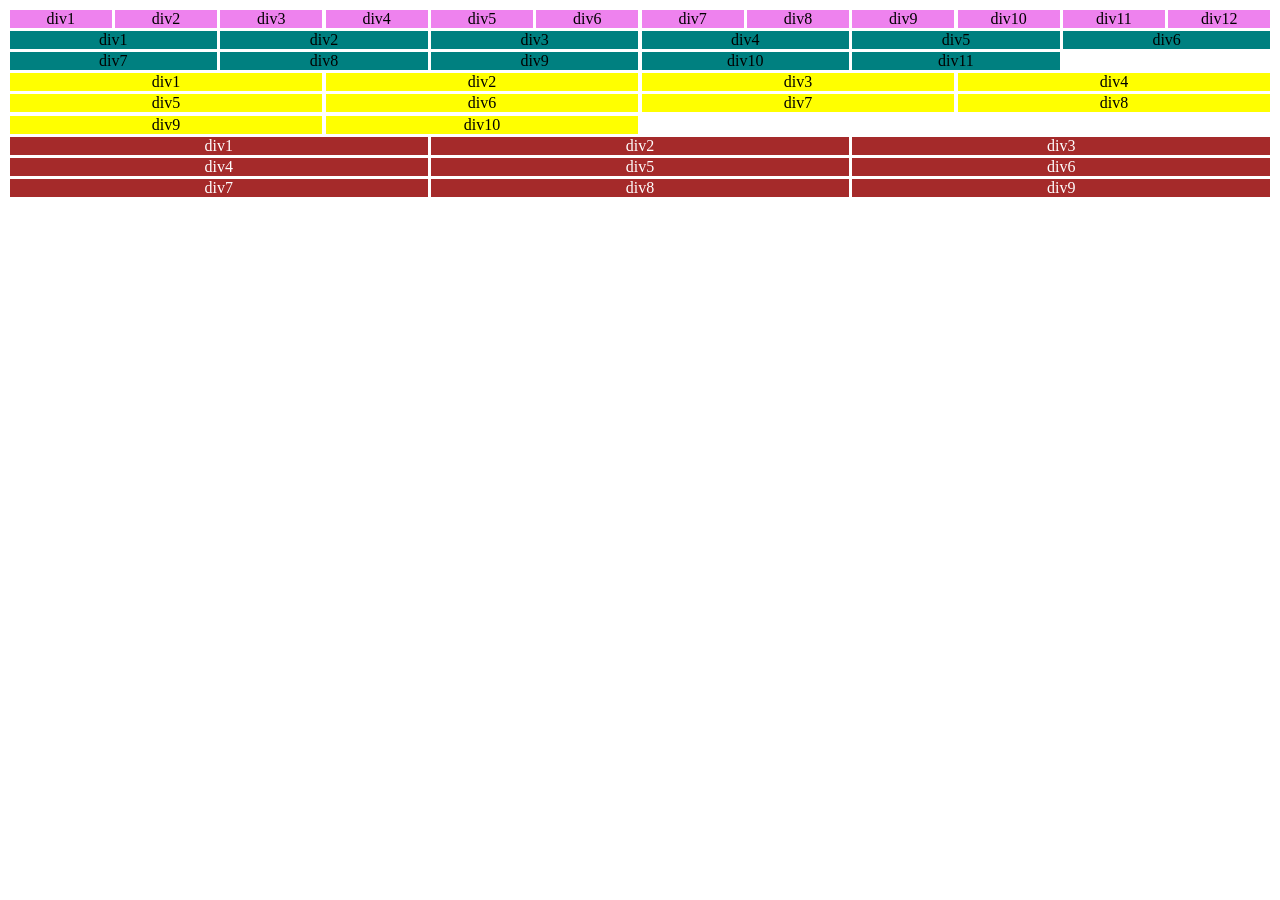
<file: index.html>
<!DOCTYPE html>
<html lang="en">
<head>
    <meta charset="UTF-8">
    <meta name="viewport" content="width=device-width, initial-scale=1.0">
    <title>Document</title>
    <link rel="stylesheet" href="css/responsive.css">
</head>
<body>
    <div>
        <div class="conteiner">
            <div class="row">
                <div class="col-small-12 col-md-6 col-lg-1 padding">
                    <div>
                        div1
                    </div>
                </div>
                <div class="col-small-12 col-md-6 col-lg-1 padding">
                    <div>
                        div2
                    </div>
                </div>
                <div class="col-small-12 col-md-6 col-lg-1 padding">
                    <div>
                        div3
                    </div>
                </div>
                <div class="col-small-12 col-md-6 col-lg-1 padding">
                    <div>
                        div4
                    </div>
                </div>
                <div class="col-small-12 col-md-6 col-lg-1 padding">
                    <div>
                        div5
                    </div>
                </div>
                <div class="col-small-12 col-md-6 col-lg-1 padding">
                    <div>
                        div6
                    </div>
                </div>
                <div class="col-small-12 col-md-6 col-lg-1 padding">
                    <div>
                        div7
                    </div>
                </div>
                <div class="col-small-12 col-md-6 col-lg-1 padding">
                    <div>
                        div8
                    </div>
                </div>
                <div class="col-small-12 col-md-6 col-lg-1 padding">
                    <div>
                        div9
                    </div>
                </div>
                <div class="col-small-12 col-md-6 col-lg-1 padding">
                    <div>
                        div10
                    </div>
                </div>
                <div class="col-small-12 col-md-6 col-lg-1 padding">
                    <div>
                        div11
                    </div>
                </div>
                <div class="col-small-12 col-md-6 col-lg-1 padding">
                    <div>
                        div12
                    </div>
                </div>
            </div>
            <div class="row">
                <div class="col-small-11 col-md-7 col-lg-2 padding">
                    <div>
                        div1
                    </div>
                </div>
                <div class="col-small-11 col-md-7 col-lg-2 padding">
                    <div>
                        div2
                    </div>
                </div>
                <div class="col-small-11 col-md-7 col-lg-2 padding">
                    <div>
                        div3
                    </div>
                </div>
                <div class="col-small-11 col-md-7 col-lg-2 padding">
                    <div>
                        div4
                    </div>
                </div>
                <div class="col-small-11 col-md-7 col-lg-2 padding">
                    <div>
                        div5
                    </div>
                </div>
                <div class="col-small-11 col-md-7 col-lg-2 padding">
                    <div>
                        div6
                    </div>
                </div>
                <div class="col-small-11 col-md-7 col-lg-2 padding">
                    <div>
                        div7
                    </div>
                </div>
                <div class="col-small-11 col-md-7 col-lg-2 padding">
                    <div>
                        div8
                    </div>
                </div>
                <div class="col-small-11 col-md-7 col-lg-2 padding">
                    <div>
                        div9
                    </div>
                </div>
                <div class="col-small-11 col-md-7 col-lg-2 padding">
                    <div>
                        div10
                    </div>
                </div>
                <div class="col-small-11 col-md-7 col-lg-2 padding">
                    <div>
                        div11
                    </div>
                </div>
            </div>
            <div class="row">
                <div class="col-small-10 col-md-8 col-lg-3 padding">
                    <div>
                        div1
                    </div>
                </div>
                <div class="col-small-10 col-md-8 col-lg-3 padding">
                    <div>
                        div2
                    </div>
                </div>
                <div class="col-small-10 col-md-8 col-lg-3 padding">
                    <div>
                        div3
                    </div>
                </div>
                <div class="col-small-10 col-md-8 col-lg-3 padding">
                    <div>
                        div4
                    </div>
                </div>
                <div class="col-small-10 col-md-8 col-lg-3 padding">
                    <div>
                        div5
                    </div>
                </div>
                <div class="col-small-10 col-md-8 col-lg-3 padding">
                    <div>
                        div6
                    </div>
                </div>
                <div class="col-small-10 col-md-8 col-lg-3 padding">
                    <div>
                        div7
                    </div>
                </div>
                <div class="col-small-10 col-md-8 col-lg-3 padding">
                    <div>
                        div8
                    </div>
                </div>
                <div class="col-small-10 col-md-8 col-lg-3 padding">
                    <div>
                        div9
                    </div>
                </div>
                <div class="col-small-10 col-md-8 col-lg-3 padding">
                    <div>
                        div10
                    </div>
                </div>
            </div>
            <div class="row">
                <div class="col-small-9 col-md-5 col-lg-4 padding">
                    <div>
                        div1
                    </div>
                </div>
                <div class="col-small-9 col-md-5 col-lg-4 padding">
                    <div>
                        div2
                    </div>
                </div>
                <div class="col-small-9 col-md-5 col-lg-4 padding">
                    <div>
                        div3
                    </div>
                </div>
                <div class="col-small-9 col-md-5 col-lg-4 padding">
                    <div>
                        div4
                    </div>
                </div>
                <div class="col-small-9 col-md-5 col-lg-4 padding">
                    <div>
                        div5
                    </div>
                </div>
                <div class="col-small-9 col-md-5 col-lg-4 padding">
                    <div>
                        div6
                    </div>
                </div>
                <div class="col-small-9 col-md-5 col-lg-4 padding">
                    <div>
                        div7
                    </div>
                </div>
                <div class="col-small-9 col-md-5 col-lg-4 padding">
                    <div>
                        div8
                    </div>
                </div>
                <div class="col-small-9 col-md-5 col-lg-4 padding">
                    <div>
                        div9
                    </div>
                </div>
            </div>
        </div>
    </div>
</body>
</html>
</file>
<file: css/responsive.css>
* {
    box-sizing: border-box;
}
.row {
    display: flex;
    flex-wrap: wrap;
}
.conteiner {
    width: 100%;
}
.row > div {
    text-align: center;
}
.padding {
    padding: 0.1rem;
}
@media (min-width: 576px) {
    .col-small-12 {
        width: calc(100% / 1)
    }
    .col-small-12 > div {
        background-color: #b3bdf1;
    }
    .col-small-11 {
        width: calc(100% / 12 * 11);
    }
    .col-small-11 > div {
        background-color: teal;
    }
    .col-small-10 {
        width: calc(100% / 12 * 10);
    }
    .col-small-10 > div {
        background-color: tomato;
    }
    .col-small-9 {
        width: calc(100% / 12 * 9);
    }
    .col-small-9 > div {
        background-color: turquoise;
    }
}
@media (min-width: 768px) { 
    .col-md-8 {
        width: calc(100% / 12 * 8);
    }
    .col-md-8 > div {
        background-color: aqua;
    }
    .col-md-7 {
        width: calc(100% / 12 * 7);
    }
    .col-md-7 > div {
        background-color: violet;
    }
    .col-md-6 {
        width: calc(100% / 12 * 6);
    }
    .col-md-6 > div {
        background-color: yellow;
    }
    .col-md-5 {
        width: calc(100% / 12 * 5);
    }
    .col-md-5 > div {
        background-color: teal;
    }
}
@media (min-width: 991.98px) {
    .col-lg-4 {
        width: calc(100% / 12 * 4);
    }
    .col-lg-4 > div {
        background-color: brown;
        color: white;
    }
    .col-lg-3 {
        width: calc(100% / 12 * 3);
    }
    .col-lg-3 > div {
        background-color: yellow;
    }
    .col-lg-2 {
        width: calc(100% / 12 * 2);
    }
    .col-lg-2 > div {
        background-color: teal;
    }
    .col-lg-1 {
        width: calc(100%/ 12 * 1);
    }
    .col-lg-1 > div {
        background-color: violet;
    }
 }
</file>
